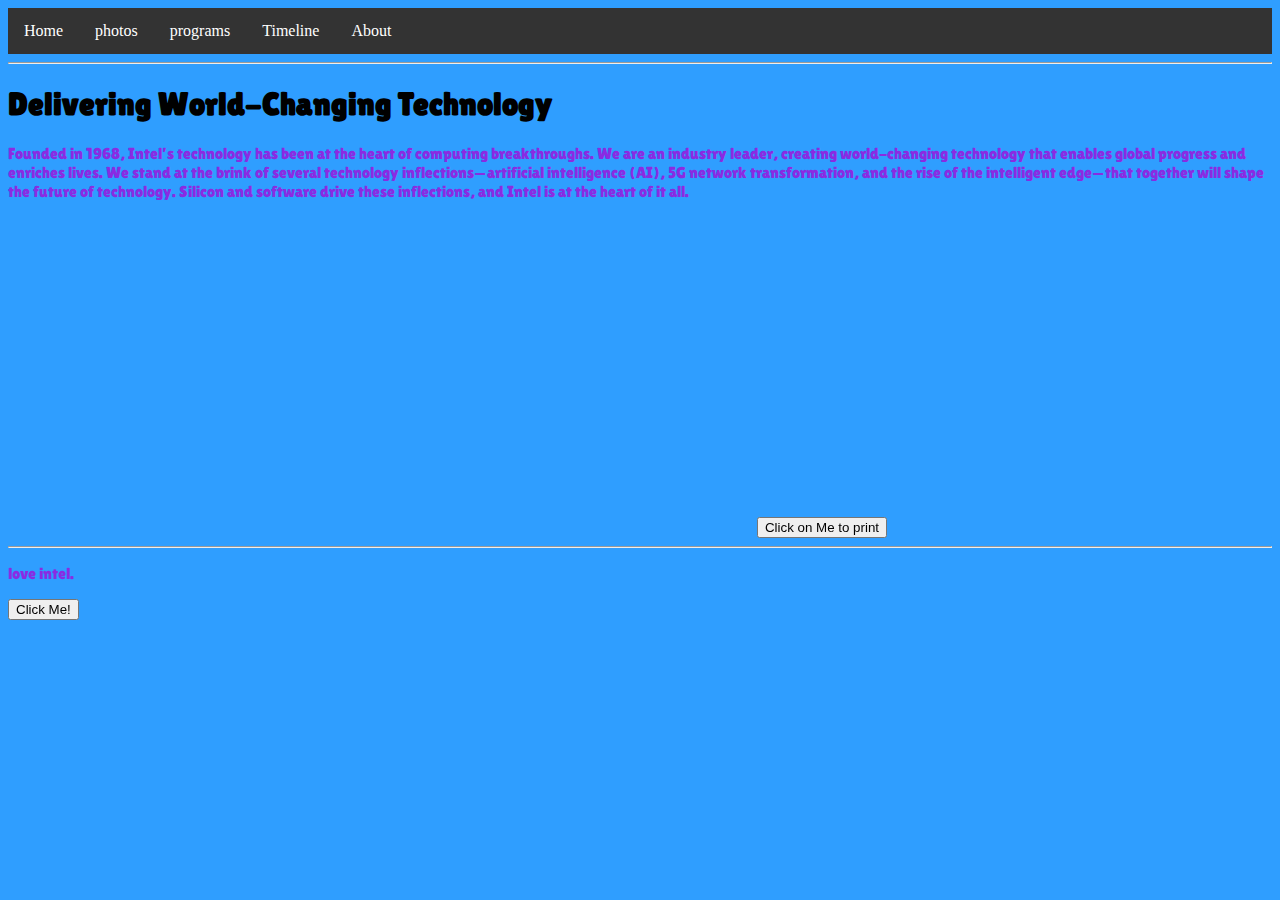
<file: about.html>
<html>
  <head>
    <title>intel</title>
    <link
      rel="icon"
      type="image/x-icon"
      href="[data-uri]"
    />
    <link rel="preconnect" href="https://fonts.googleapis.com" />
    <link rel="preconnect" href="https://fonts.gstatic.com" crossorigin />
    <link
      href="https://fonts.googleapis.com/css2?family=Monoton&display=swap"
      rel="stylesheet"
    />
    <link rel="stylesheet" href="about.css" />
  </head>
  <body>
    <ul>
      <li><a href="index.html">Home</a></li>
      <li><a href="http://127.0.0.1:5500/photo.html">photos</a></li>
      <li><a href="https://www.loop.org.il/courses"> programs </a></li>
      <li><a href="https://www.loop.org.il/loop-timeline">Timeline</a></li>
      <li><a href="about.html">About</a></li>
    </ul>
    <hr />
    <h1>Delivering World-Changing Technology</h1>
    <p>
      Founded in 1968, Intel’s technology has been at the heart of computing
      breakthroughs. We are an industry leader, creating world-changing
      technology that enables global progress and enriches lives. We stand at
      the brink of several technology inflections—artificial intelligence (AI),
      5G network transformation, and the rise of the intelligent edge—that
      together will shape the future of technology. Silicon and software drive
      these inflections, and Intel is at the heart of it all.
    </p>
    <link rel="preconnect" href="https://fonts.googleapis.com" />
    <link rel="preconnect" href="https://fonts.gstatic.com" crossorigin />
    <link
      href="https://fonts.googleapis.com/css2?family=Gloock&family=Lilita+One&display=swap"
      rel="stylesheet"
    />
    <center>
      <iframe
        width="360"
        height="315"
        src="https://www.youtube.com/embed/lBoHGnFcTSo"
        title="YouTube video player"
        frameborder="0"
        allow="accelerometer; autoplay; clipboard-write; encrypted-media; gyroscope; picture-in-picture; web-share"
        allowfullscreen
      ></iframe>
      <button onclick="print()">Click on Me to print</button>
    </center>
    <script>
      {function print()
        a = 50;
        b=25;
        y=0;
        a+b
        alert(a);
      }
    </script>
    <hr />
    <p id="demo">love intel.</p>

    <button
      type="button"
      onclick='document.getElementById("demo").innerHTML = "working in intel"'
    >
      Click Me!
    </button>
  </body>
</html>
</file>
<file: about.css>
title {
  color: aquamarine;
}
ul {
  list-style-type: none;
  margin: 0;
  padding: 0;
  overflow: hidden;
  background-color: #333;
}

li {
  float: left;
}

li a {
  display: block;
  color: white;
  text-align: center;
  padding: 14px 16px;
  text-decoration: none;
}

li a:hover {
  background-color: #111;
}
h1 {
  font-family: "Lilita One", cursive;
}

body {
  background-color: rgb(47, 158, 255);
}

p {
  color: blueviolet;
}
p {
  font-family: "Gloock", serif;
  font-family: "Lilita One", cursive;
}
</file>
